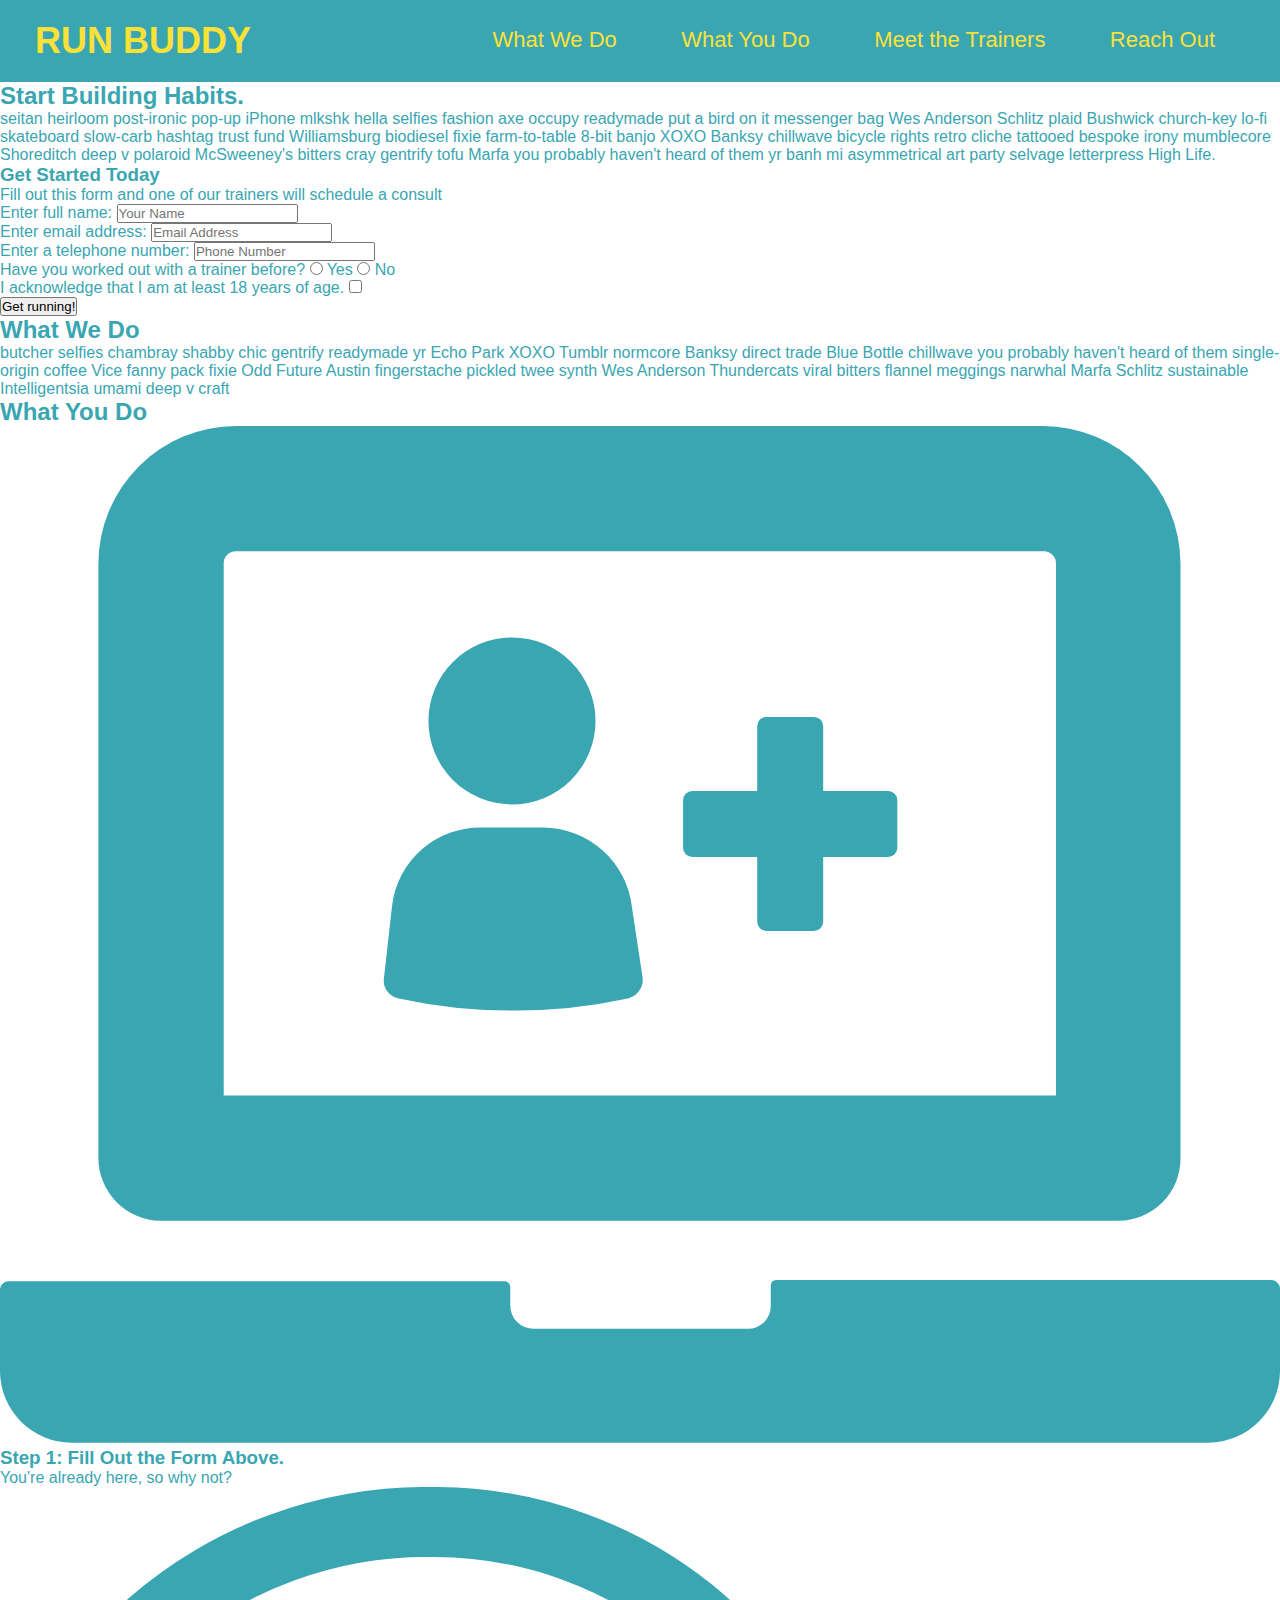
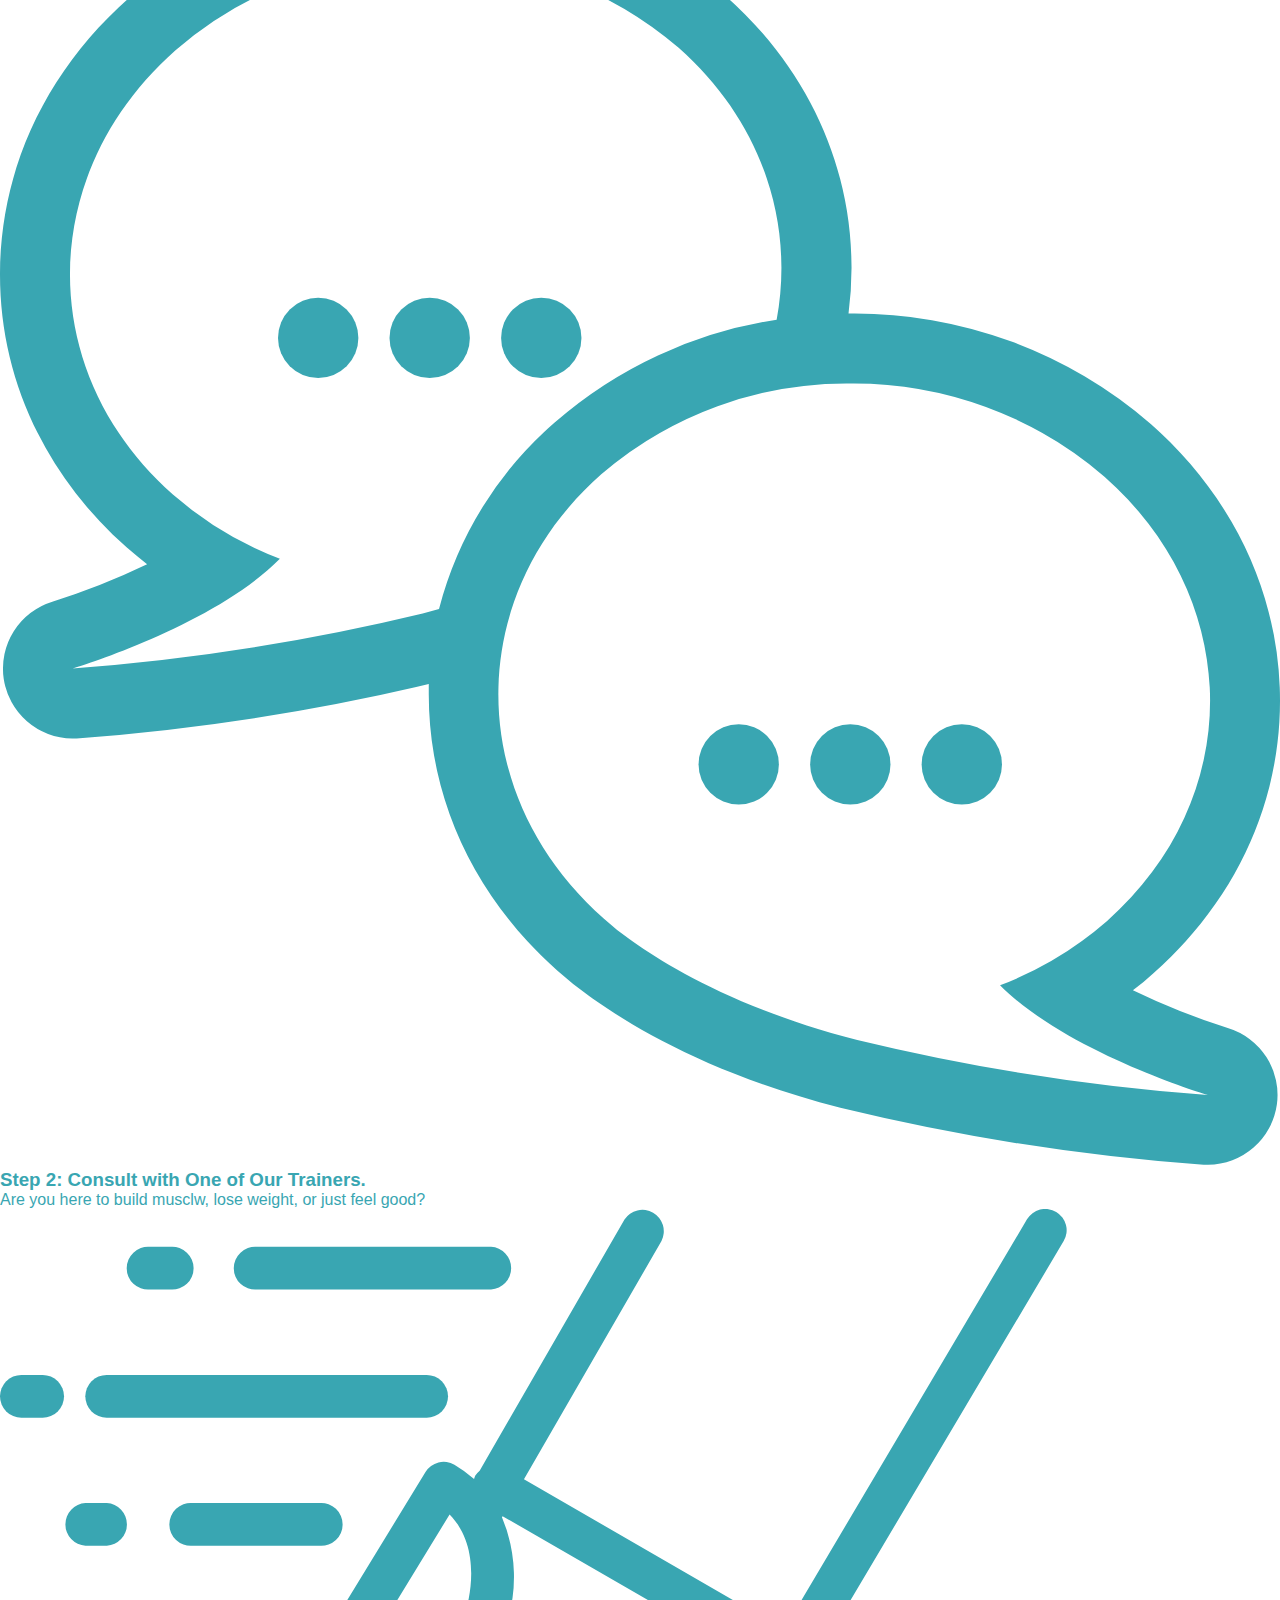
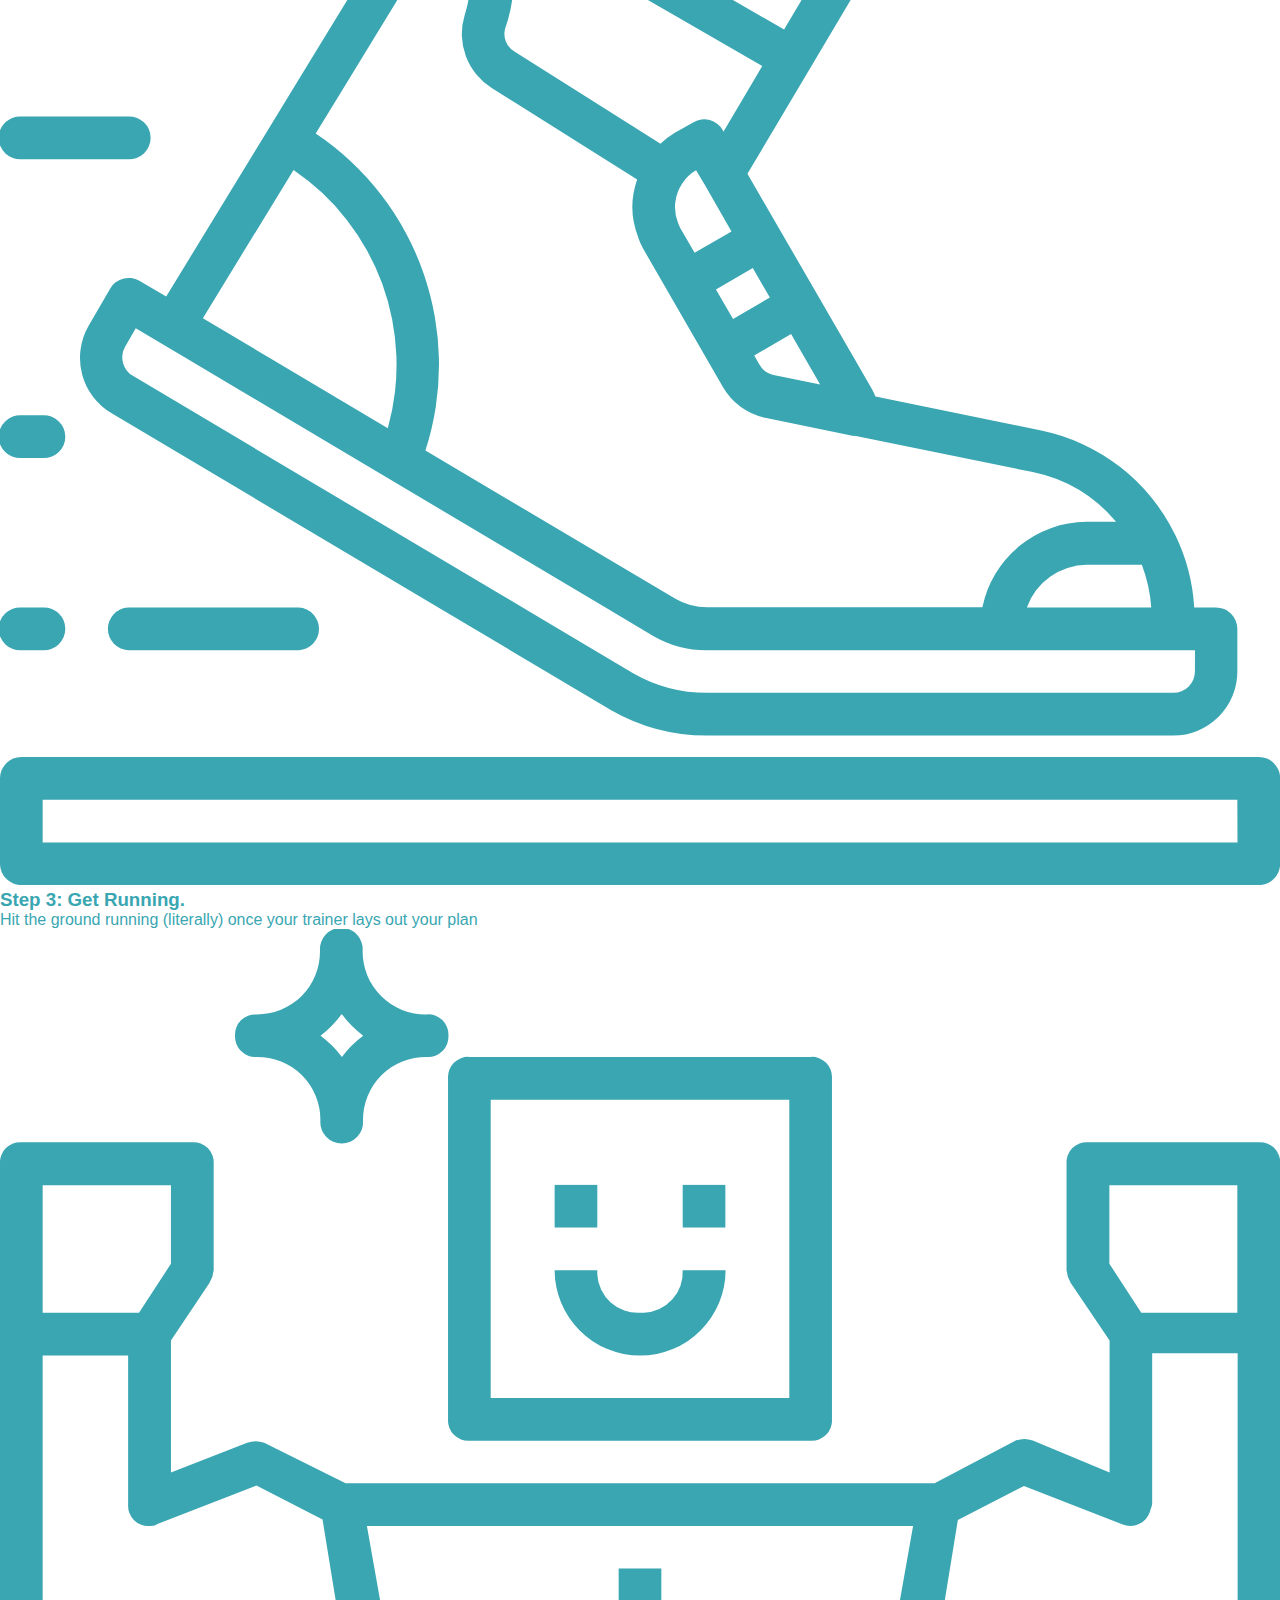
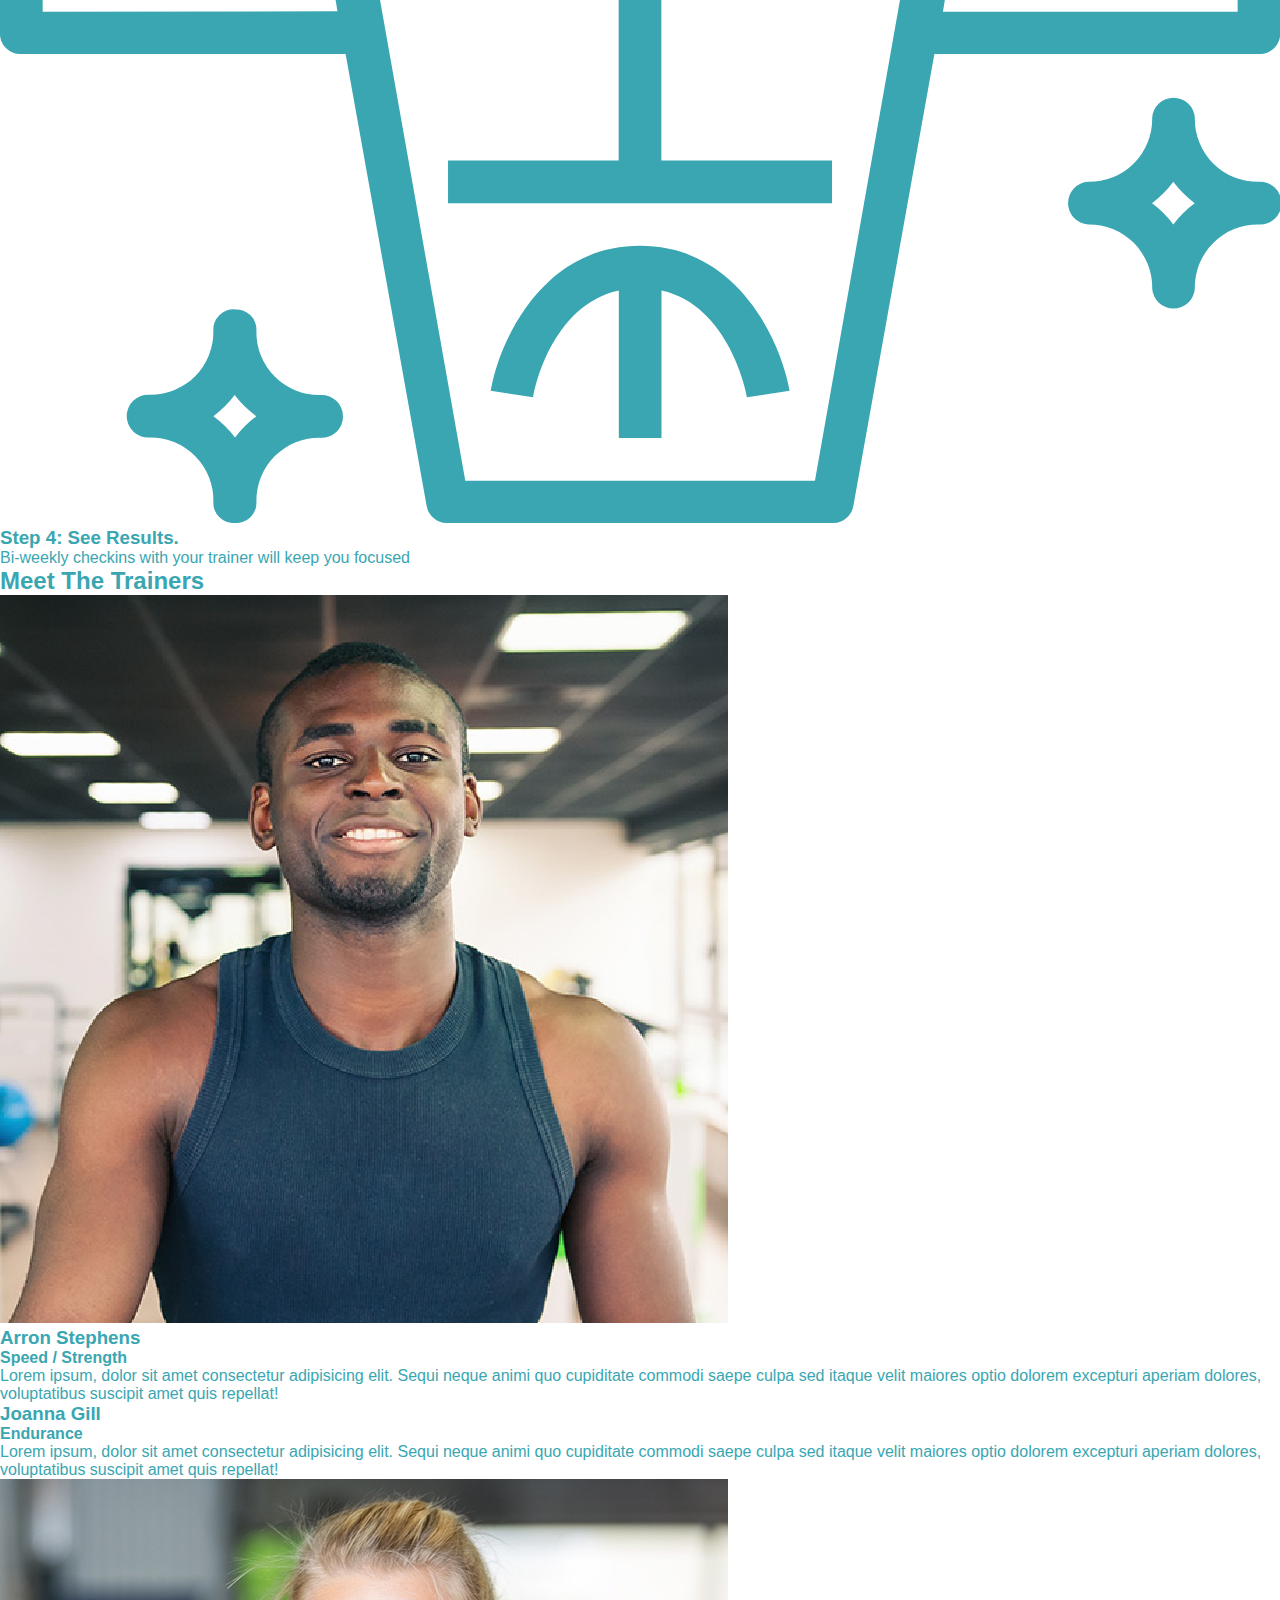
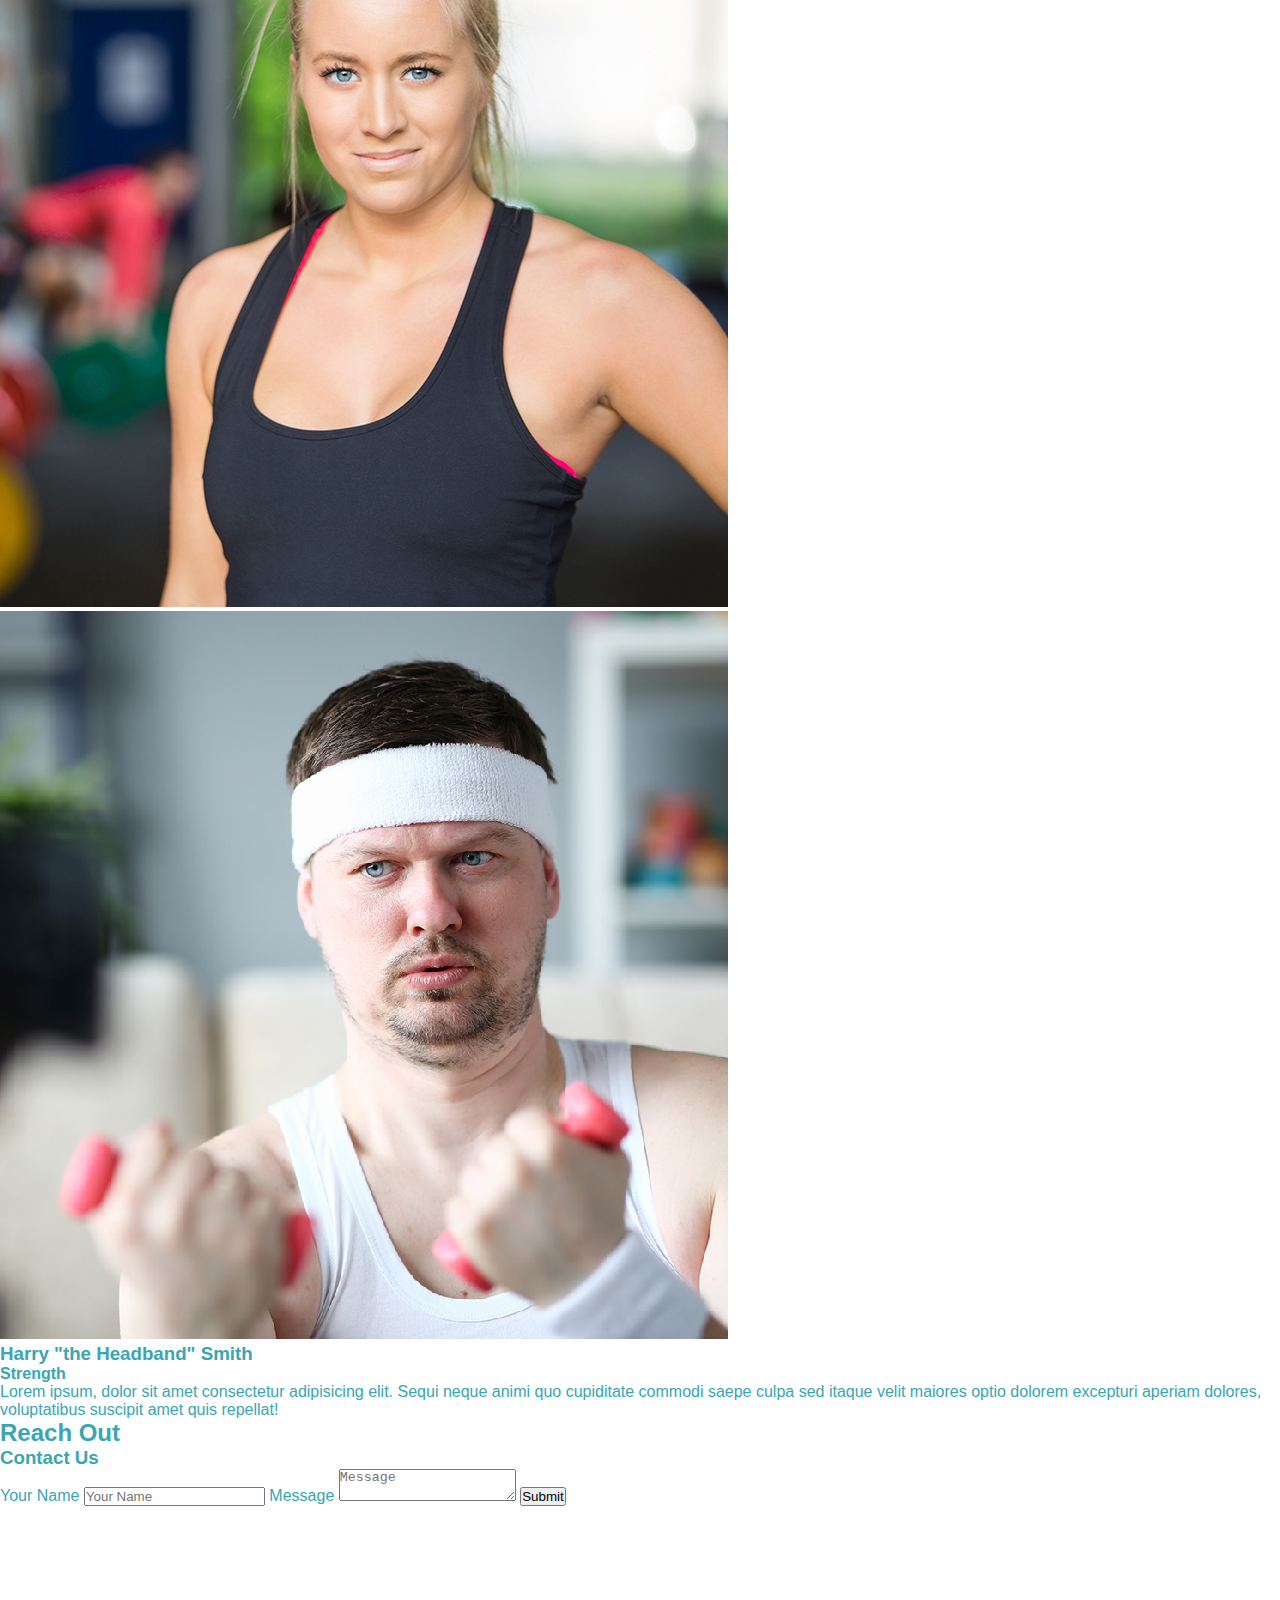
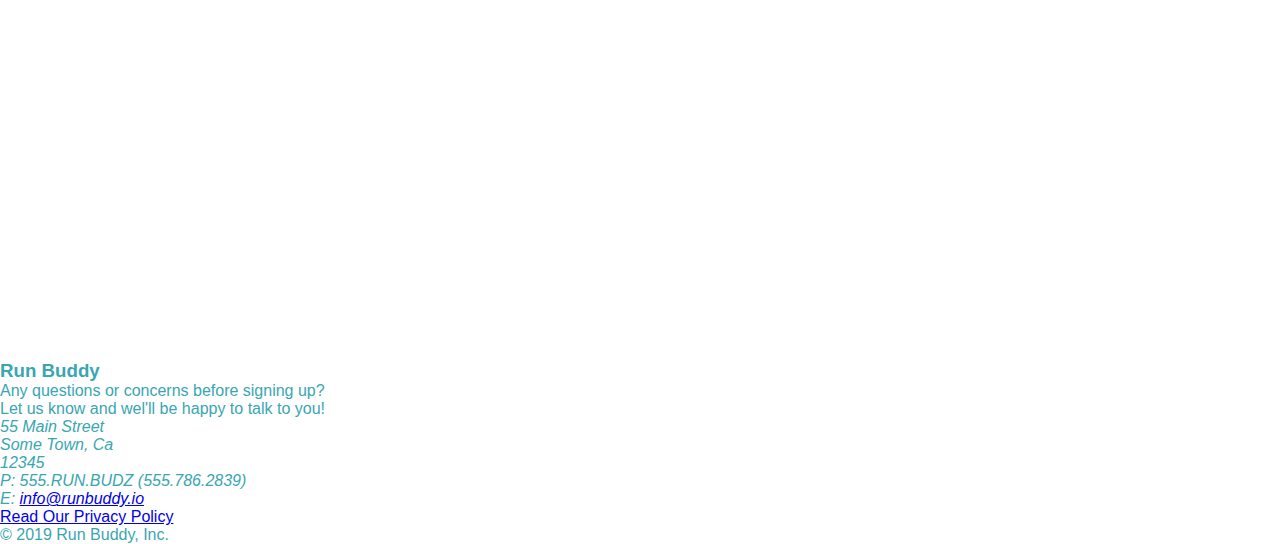
<file: index.html>
<!DOCTYPE html>
<html lang="en">
<head>
    <meta charset="UTF-8" />
    <title>Run Buddy</title>
        <link rel="stylesheet" href="./assets/css/style.css"/>
</head>

        
    
<header>
    <h1>
        <a href="/">RUN BUDDY</a>
    </h1>
<nav>
    <ul>
        <li>
            <a href="#what-we-do">What We Do</a>
        </li>
        <li>
            <a href="#what-you-do">What You Do</a>
        </li>
        <li>
            <a href="#your-trainers">Meet the Trainers</a>
        </li>
        <li>
            <a href="#reach-out">Reach Out</a>
        </li>  
    </ul>
</nav>
</header>
<body>
        
<!-- hero/jumbotron -->
        <section class="hero">
            <div class="hero-cta">
                <h2>Start Building Habits.</h2>
                <p>
                  seitan heirloom post-ironic pop-up iPhone mlkshk hella selfies fashion axe occupy readymade put a bird on it
                  messenger bag Wes Anderson Schlitz plaid Bushwick church-key lo-fi skateboard slow-carb hashtag trust fund
                  Williamsburg biodiesel fixie farm-to-table 8-bit banjo XOXO Banksy chillwave bicycle rights retro cliche
                  tattooed bespoke irony mumblecore Shoreditch deep v polaroid McSweeney's bitters cray gentrify tofu Marfa you
                  probably haven't heard of them yr banh mi asymmetrical art party selvage letterpress High Life.
                </p>
              </div>
            <div class="hero-form">
                <h3>Get Started Today</h3>
                <p>Fill out this form and one of our trainers will schedule a consult</p>
            <!-- Add form element -->
            <form>
                <p>
                <label for="name">Enter full name:</label>
                <input type="text" placeholder="Your Name" name="name" id="name" />
                </p>
                <p>
                <lable for="email">Enter email address:</lable>
                <input type="email" placeholder="Email Address" name="email" id="email" />
                </p>
                <p>
                <label for="phone"> Enter a telephone number:</label>
                <input type="tel" placeholder="Phone Number" name="phone" id="phone" />
                </p>
                <p>
                    Have you worked out with a trainer before?
                    <input type="radio" name="trainer-confirm" id="trainer-yes" />
                    <label form="trainer-yes">Yes</label>
                    <input type="radio" name="trainer-confirm" id="trainer-no" />
                    <label form="trainer-no">No</label>
                </p>
                <p>
                    <label for="checkbox" >
                        I acknowledge that I am at least 18 years of age.
                    </label>
                    <input type="checkbox" name="age-confirm" id="checkbox" />
                </p>
                    <button type="submit">
                        Get running!
                    </button>
            </form>
            </div>
        </section>

        <!-- "what we do" section-->
        <section id="what-we-do" class="intro">
            <h2 class="section-title primary-border">What We Do</h2>
            <p>
                butcher selfies chambray shabby chic gentrify readymade yr Echo Park XOXO Tumblr normcore Banksy direct trade Blue Bottle chillwave you probably haven't heard of them single-origin coffee Vice fanny pack fixie Odd Future Austin fingerstache pickled twee synth Wes Anderson Thundercats viral bitters flannel meggings narwhal Marfa Schlitz sustainable Intelligentsia umami deep v craft
            </p>
        </section>

        <!-- "what you do" section -->
        <section id="what-you-do" class="steps">
            <h2 class="section-title section-border">What You Do</h2>
            <div>
                <img src="./assets/images/step-1.svg" alt="" />
                <h3><span>Step 1: Fill Out the Form Above.</span></h3>
                <p>You're already here, so why not?</p>
            </div>

            <div> 
                <img src="./assets/images/step-2.svg" alt="" />
                <h3><span>Step 2: Consult with One of Our Trainers.</span>
            </h3>
                <p>Are you here to build musclw, lose weight, or just feel good?</p>
            </div>

            <div>
                <img src="./assets/images/step-3.svg" alt="" />
                <h3><span>Step 3: Get Running.</span></h3>
                <p>Hit the ground running (literally) once your trainer lays out your plan</p>
            </div>

            <div>
                <img src="./assets/images/step-4.svg" alt="" />
                <h3><span>Step 4: See Results.</span></h3>
                <p>Bi-weekly checkins with your trainer will keep you focused</p>
            </div>
        </section>

        <!-- "meet the trainers" section -->
        <section id="your-trainers" class="trainers">
            <h2 class="section-title primary-border">Meet The Trainers</h2>
            <article class="trainer">
                <img src="./assets/images/trainer-1.jpg" alt="Arron Stephens in his workout clothes, ready to pump iron" />
                <div class="trainer-bio text-left">
                    <h3>Arron Stephens</h3>
                    <h4>Speed / Strength</h4>
                    <p>
                        Lorem ipsum, dolor sit amet consectetur adipisicing elit. Sequi neque animi quo cupiditate commodi saepe culpa sed
                        itaque velit maiores optio dolorem excepturi aperiam dolores, voluptatibus suscipit amet quis repellat!  
                    </p>
                </div>
            </article>


            <article class="trainer">
                <div class="trainer-bio text-right">
                  <h3>Joanna Gill</h3>
                  <h4>Endurance</h4>
                  <p>
                    Lorem ipsum, dolor sit amet consectetur adipisicing elit. Sequi neque animi quo cupiditate commodi saepe culpa sed
                    itaque velit maiores optio dolorem excepturi aperiam dolores, voluptatibus suscipit amet quis repellat!
                  </p>
                </div>
                <img src="./assets/images/trainer-2.jpg" alt="Joanna Gill cooling off after a workout" />
              </article>
              
              <!-- third trainer bio -->
              <article class="trainer">
                <img src="./assets/images/trainer-3.jpg" alt="Harry Smith wearing a headband and lifting comically small pink weights" />
                <div class="trainer-bio text-left">
                  <h3>Harry "the Headband" Smith</h3>
                  <h4>Strength</h4>
                  <p>
                    Lorem ipsum, dolor sit amet consectetur adipisicing elit. Sequi neque animi quo cupiditate commodi saepe culpa sed
                    itaque velit maiores optio dolorem excepturi aperiam dolores, voluptatibus suscipit amet quis repellat!
                  </p>
                </div>
              </article>
        </section>

        <!-- "reach out" section -->
        <section id="reach-out" class="contact">
            <h2 class="section-title secondary-border">Reach Out</h2>
            <div>
                <div class="contact-form">
                    <h3>Contact Us</h3>
                    <form>
                      <label for="contact-name">Your Name</label>
                      <input type="text" id="contact-name" placeholder="Your Name" />
                  
                      <label for="contact-message">Message</label>
                      <textarea id="contact-message" placeholder="Message"></textarea>
                  
                      <button type="submit">Submit</button>
                    </form>
                  </div>
                <iframe src="https://www.google.com/maps/embed?pb=!1m18!1m12!1m3!1d3058.933184424786!2d-75.29590338455736!3d39.94288419224467!2m3!1f0!2f0!3f0!3m2!1i1024!2i768!4f13.1!3m3!1m2!1s0x89c6c1789029f413%3A0x9b2c7450f121c895!2s324%20Francis%20St%2C%20Drexel%20Hill%2C%20PA%2019026!5e0!3m2!1sen!2sus!4v1604474275043!5m2!1sen!2sus" width="600" height="450" 
                frameborder="0"
                height="400"
                width="400" 
                style="border:0" 
                allowfullscreen>
                </iframe>
            </div>
       
            <div class="contact-info">
                <h3>Run Buddy</h3>
                <p>
                    Any questions or concerns before signing up?
                    <br />
                    Let us know and wel'll be happy to talk to you!
                </p>
                
                <address>
                    55 Main Street <br/>
                    Some Town, Ca <br/>
                    12345<br />
                    P: 555.RUN.BUDZ (555.786.2839)<br/>
                    E: <a href="mailto:info@runbuddy.io">info@runbuddy.io</a>
                </address>
            </div>
        </section>


        <!-- "hero section"-->
        <section class="footer">
            <div>
                <a href="./private-policy.html">Read Our Privacy Policy</a><br />
                &copy; 2019 Run Buddy, Inc.
            </div>
        </footer>
        </section>

    </body>
</html>
</file>
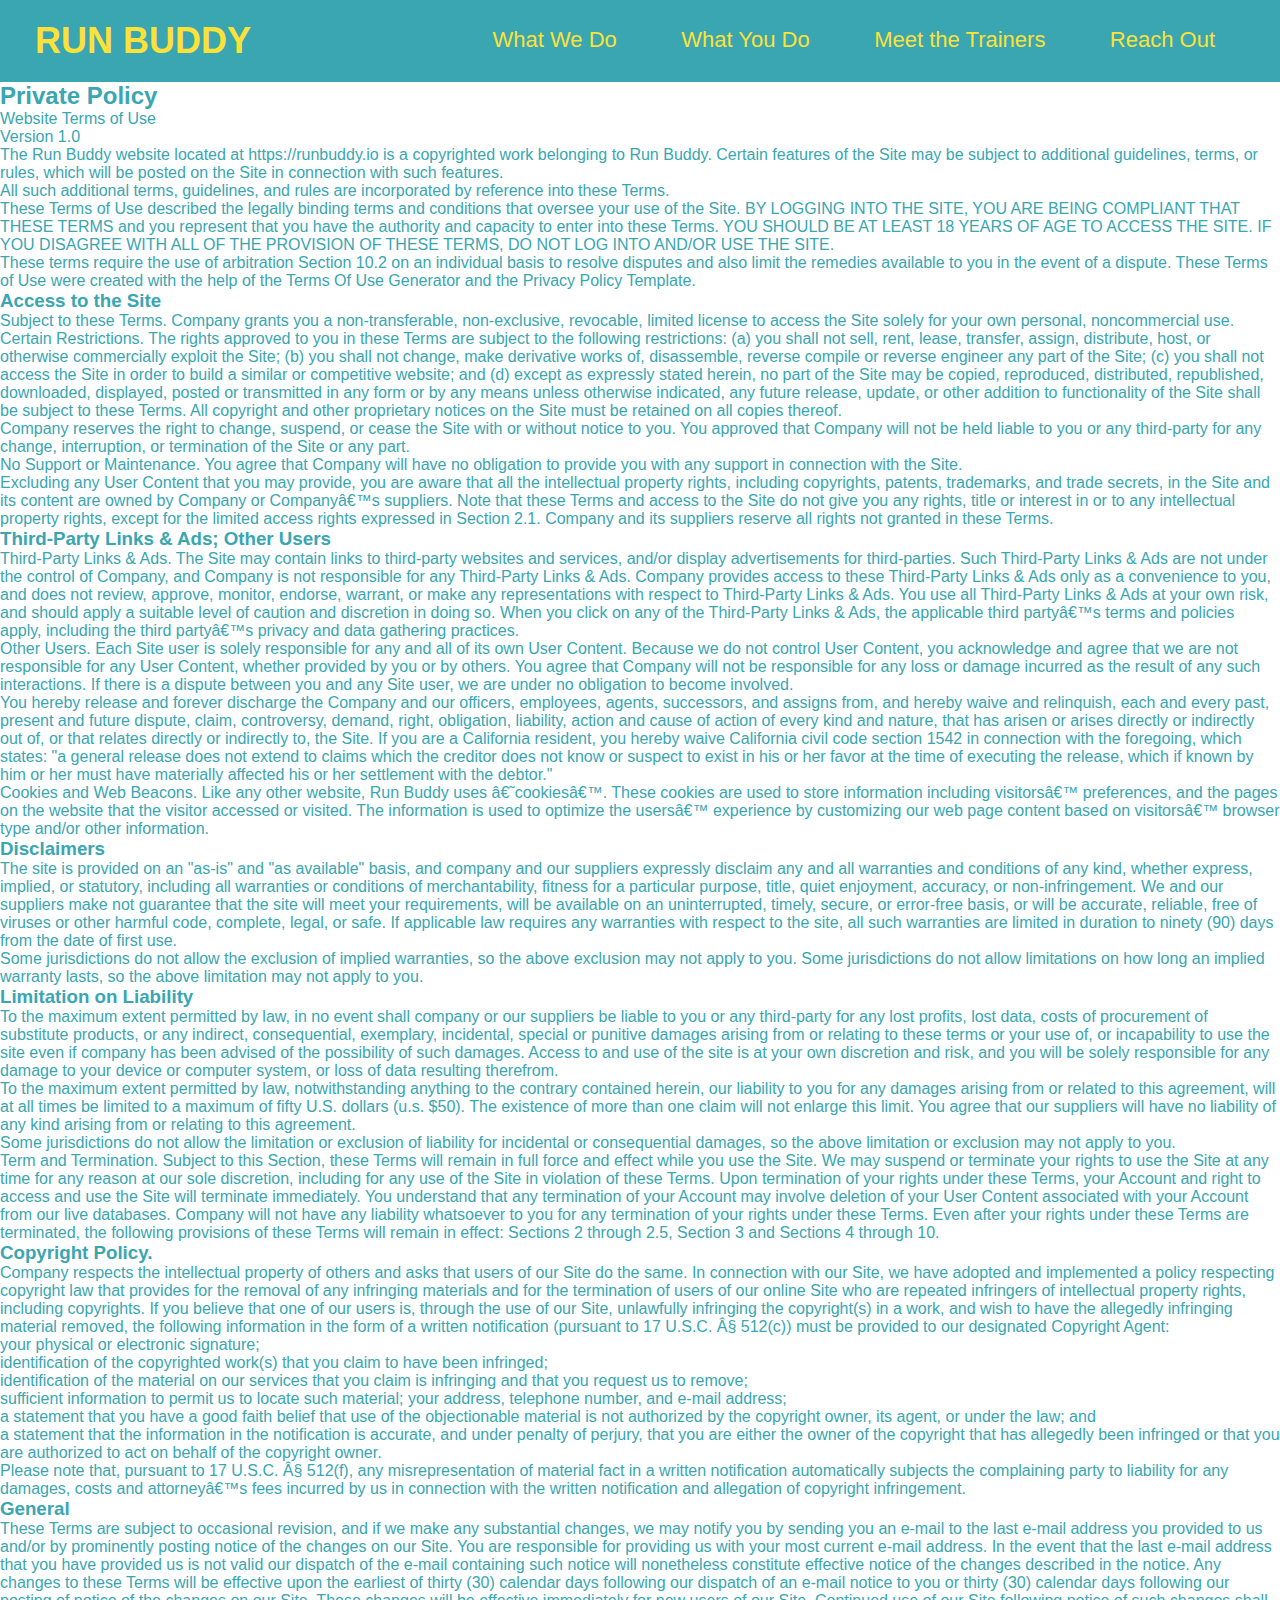
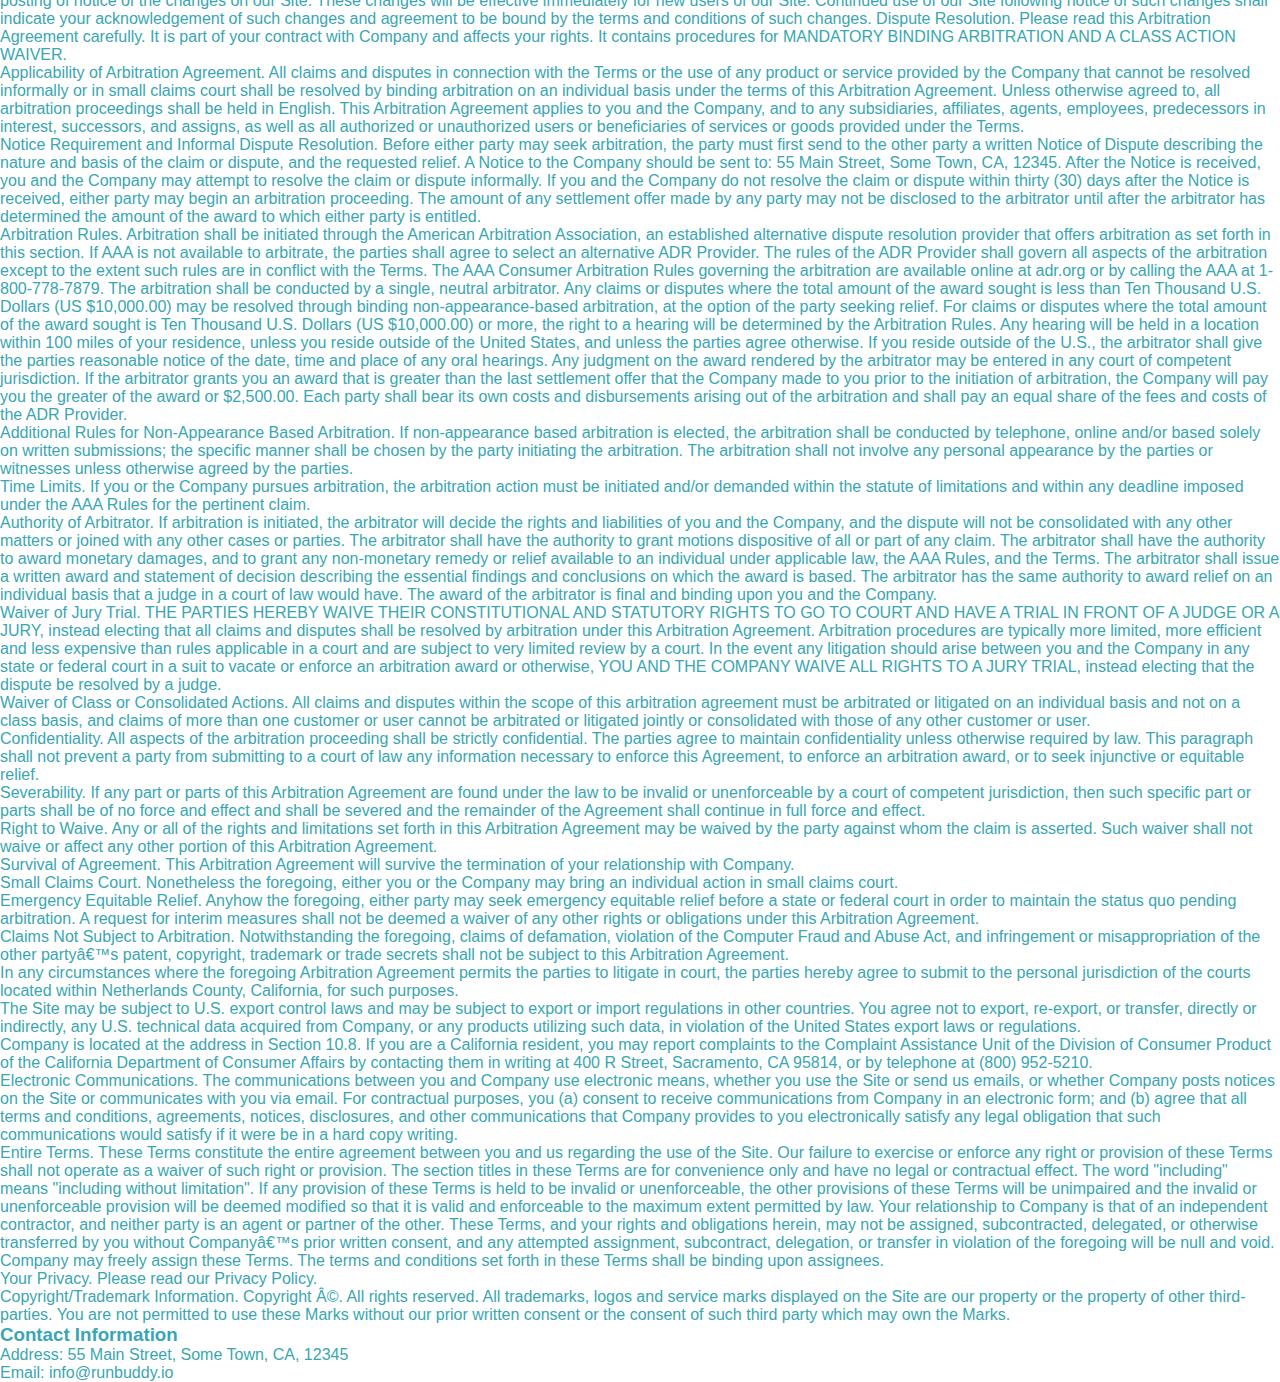
<file: private-policy.html>
<!DOCTYPE html>
<html lang="en">
  <head>
    <meta charset="UTF-8" />
    <title>Private Policy</title>
    <link rel="stylesheet" href="./assets/css/style.css" />
    <link rel="secondary-stylesheet" href="./assets/css/secondary-styles.css" />
  </head>
  <header>
    <h1>
        <a href="/">RUN BUDDY</a>
    </h1>
<nav>
    <ul>
        <li>
            <a href="./index.html#what-we-do">What We Do</a>
        </li>
        <li>
            <a href="./index.html#what-you-do">What You Do</a>
        </li>
        <li>
            <a href="./index.html#your-trainers">Meet the Trainers</a>
        </li>
        <li>
            <a href="./index.html#reach-out">Reach Out</a>
        </li>  
    </ul>
</nav>
</header>

<section class="hero">
    <h2 class="page-title">
        Private Policy
    </h2>
</section>

<section class="secondary-content">
<article secondary-content>
    <p>
        Website Terms of Use
      </p>

      <p>
        Version 1.0
      </p>

      <p>
        The Run Buddy website located at https://runbuddy.io is a copyrighted work belonging to Run Buddy. Certain
        features of the Site may be subject to additional guidelines, terms, or rules, which will be posted on the Site
        in connection with such features.
      </p>

      <p>
        All such additional terms, guidelines, and rules are incorporated by reference into these Terms.
      </p>

      <p>
        These Terms of Use described the legally binding terms and conditions that oversee your use of the Site. BY
        LOGGING INTO THE SITE, YOU ARE BEING COMPLIANT THAT THESE TERMS and you represent that you have the authority
        and capacity to enter into these Terms. YOU SHOULD BE AT LEAST 18 YEARS OF AGE TO ACCESS THE SITE. IF YOU
        DISAGREE WITH ALL OF THE PROVISION OF THESE TERMS, DO NOT LOG INTO AND/OR USE THE SITE.
      </p>

      <p>
        These terms require the use of arbitration Section 10.2 on an individual basis to resolve disputes and also
        limit the remedies available to you in the event of a dispute. These Terms of Use were created with the help of
        the Terms Of Use Generator and the Privacy Policy Template.
      </p>

      <h3>
        Access to the Site
      </h3>

      <p>
        Subject to these Terms. Company grants you a non-transferable, non-exclusive, revocable, limited license to
        access the Site solely for your own personal, noncommercial use.
      </p>

      <p>
        Certain Restrictions. The rights approved to you in these Terms are subject to the following restrictions: (a)
        you shall not sell, rent, lease, transfer, assign, distribute, host, or otherwise commercially exploit the Site;
        (b) you shall not change, make derivative works of, disassemble, reverse compile or reverse engineer any part of
        the Site; (c) you shall not access the Site in order to build a similar or competitive website; and (d) except
        as expressly stated herein, no part of the Site may be copied, reproduced, distributed, republished, downloaded,
        displayed, posted or transmitted in any form or by any means unless otherwise indicated, any future release,
        update, or other addition to functionality of the Site shall be subject to these Terms. All copyright and other
        proprietary notices on the Site must be retained on all copies thereof.
      </p>

      <p>
        Company reserves the right to change, suspend, or cease the Site with or without notice to you. You approved
        that Company will not be held liable to you or any third-party for any change, interruption, or termination of
        the Site or any part.
      </p>

      <p>
        No Support or Maintenance. You agree that Company will have no obligation to provide you with any support in
        connection with the Site.
      </p>

      <p>
        Excluding any User Content that you may provide, you are aware that all the intellectual property rights,
        including copyrights, patents, trademarks, and trade secrets, in the Site and its content are owned by Company
        or Companyâ€™s suppliers. Note that these Terms and access to the Site do not give you any rights, title or
        interest in or to any intellectual property rights, except for the limited access rights expressed in Section
        2.1. Company and its suppliers reserve all rights not granted in these Terms.
      </p>

      <h3>
        Third-Party Links & Ads; Other Users
      </h3>

      <p>
        Third-Party Links & Ads. The Site may contain links to third-party websites and services, and/or display
        advertisements for third-parties. Such Third-Party Links & Ads are not under the control of Company, and Company
        is not responsible for any Third-Party Links & Ads. Company provides access to these Third-Party Links & Ads
        only as a convenience to you, and does not review, approve, monitor, endorse, warrant, or make any
        representations with respect to Third-Party Links & Ads. You use all Third-Party Links & Ads at your own risk,
        and should apply a suitable level of caution and discretion in doing so. When you click on any of the
        Third-Party Links & Ads, the applicable third partyâ€™s terms and policies apply, including the third partyâ€™s
        privacy and data gathering practices.
      </p>

      <p>
        Other Users. Each Site user is solely responsible for any and all of its own User Content. Because we do not
        control User Content, you acknowledge and agree that we are not responsible for any User Content, whether
        provided by you or by others. You agree that Company will not be responsible for any loss or damage incurred as
        the result of any such interactions. If there is a dispute between you and any Site user, we are under no
        obligation to become involved.
      </p>

      <p>
        You hereby release and forever discharge the Company and our officers, employees, agents, successors, and
        assigns from, and hereby waive and relinquish, each and every past, present and future dispute, claim,
        controversy, demand, right, obligation, liability, action and cause of action of every kind and nature, that has
        arisen or arises directly or indirectly out of, or that relates directly or indirectly to, the Site. If you are
        a California resident, you hereby waive California civil code section 1542 in connection with the foregoing,
        which states: "a general release does not extend to claims which the creditor does not know or suspect to exist
        in his or her favor at the time of executing the release, which if known by him or her must have materially
        affected his or her settlement with the debtor."
      </p>

      <p>
        Cookies and Web Beacons. Like any other website, Run Buddy uses â€˜cookiesâ€™. These cookies are used to store
        information including visitorsâ€™ preferences, and the pages on the website that the visitor accessed or visited.
        The information is used to optimize the usersâ€™ experience by customizing our web page content based on visitorsâ€™
        browser type and/or other information.
      </p>

      <h3>
        Disclaimers
      </h3>

      <p>
        The site is provided on an "as-is" and "as available" basis, and company and our suppliers expressly disclaim
        any and all warranties and conditions of any kind, whether express, implied, or statutory, including all
        warranties or conditions of merchantability, fitness for a particular purpose, title, quiet enjoyment, accuracy,
        or non-infringement. We and our suppliers make not guarantee that the site will meet your requirements, will be
        available on an uninterrupted, timely, secure, or error-free basis, or will be accurate, reliable, free of
        viruses or other harmful code, complete, legal, or safe. If applicable law requires any warranties with respect
        to the site, all such warranties are limited in duration to ninety (90) days from the date of first use.
      </p>

      <p>
        Some jurisdictions do not allow the exclusion of implied warranties, so the above exclusion may not apply to
        you. Some jurisdictions do not allow limitations on how long an implied warranty lasts, so the above limitation
        may not apply to you.
      </p>

      <h3>
        Limitation on Liability
      </h3>

      <p>
        To the maximum extent permitted by law, in no event shall company or our suppliers be liable to you or any
        third-party for any lost profits, lost data, costs of procurement of substitute products, or any indirect,
        consequential, exemplary, incidental, special or punitive damages arising from or relating to these terms or
        your use of, or incapability to use the site even if company has been advised of the possibility of such
        damages. Access to and use of the site is at your own discretion and risk, and you will be solely responsible
        for any damage to your device or computer system, or loss of data resulting therefrom.
      </p>

      <p>
        To the maximum extent permitted by law, notwithstanding anything to the contrary contained herein, our liability
        to you for any damages arising from or related to this agreement, will at all times be limited to a maximum of
        fifty U.S. dollars (u.s. $50). The existence of more than one claim will not enlarge this limit. You agree that
        our suppliers will have no liability of any kind arising from or relating to this agreement.
      </p>

      <p>
        Some jurisdictions do not allow the limitation or exclusion of liability for incidental or consequential
        damages, so the above limitation or exclusion may not apply to you.
      </p>

      <p>
        Term and Termination. Subject to this Section, these Terms will remain in full force and effect while you use
        the Site. We may suspend or terminate your rights to use the Site at any time for any reason at our sole
        discretion, including for any use of the Site in violation of these Terms. Upon termination of your rights under
        these Terms, your Account and right to access and use the Site will terminate immediately. You understand that
        any termination of your Account may involve deletion of your User Content associated with your Account from our
        live databases. Company will not have any liability whatsoever to you for any termination of your rights under
        these Terms. Even after your rights under these Terms are terminated, the following provisions of these Terms
        will remain in effect: Sections 2 through 2.5, Section 3 and Sections 4 through 10.
      </p>

      <h3>
        Copyright Policy.
      </h3>

      <p>
        Company respects the intellectual property of others and asks that users of our Site do the same. In connection
        with our Site, we have adopted and implemented a policy respecting copyright law that provides for the removal
        of any infringing materials and for the termination of users of our online Site who are repeated infringers of
        intellectual property rights, including copyrights. If you believe that one of our users is, through the use of
        our Site, unlawfully infringing the copyright(s) in a work, and wish to have the allegedly infringing material
        removed, the following information in the form of a written notification (pursuant to 17 U.S.C. Â§ 512(c)) must
        be provided to our designated Copyright Agent:
      </p>

      <ul>
        <li>
          your physical or electronic signature;
        </li>
        <li>
          identification of the copyrighted work(s) that you claim to have been infringed;
        </li>
        <li>
          identification of the material on our services that you claim is infringing and that you request us to remove;
        </li>
        <li>
          sufficient information to permit us to locate such material; your address, telephone number, and e-mail
          address;
        </li>
        <li>
          a statement that you have a good faith belief that use of the objectionable material is not authorized by the
          copyright owner, its agent, or under the law; and
        </li>
        <li>
          a statement that the information in the notification is accurate, and under penalty of perjury, that you are
          either the owner of the copyright that has allegedly been infringed or that you are authorized to act on
          behalf of the copyright owner.
        </li>
      </ul>

      <p>
        Please note that, pursuant to 17 U.S.C. Â§ 512(f), any misrepresentation of material fact in a written
        notification automatically subjects the complaining party to liability for any damages, costs and attorneyâ€™s
        fees incurred by us in connection with the written notification and allegation of copyright infringement.
      </p>

      <h3>
        General
      </h3>

      <p>
        These Terms are subject to occasional revision, and if we make any substantial changes, we may notify you by
        sending you an e-mail to the last e-mail address you provided to us and/or by prominently posting notice of the
        changes on our Site. You are responsible for providing us with your most current e-mail address. In the event
        that the last e-mail address that you have provided us is not valid our dispatch of the e-mail containing such
        notice will nonetheless constitute effective notice of the changes described in the notice. Any changes to these
        Terms will be effective upon the earliest of thirty (30) calendar days following our dispatch of an e-mail
        notice to you or thirty (30) calendar days following our posting of notice of the changes on our Site. These
        changes will be effective immediately for new users of our Site. Continued use of our Site following notice of
        such changes shall indicate your acknowledgement of such changes and agreement to be bound by the terms and
        conditions of such changes. Dispute Resolution. Please read this Arbitration Agreement carefully. It is part of
        your contract with Company and affects your rights. It contains procedures for MANDATORY BINDING ARBITRATION AND
        A CLASS ACTION WAIVER.
      </p>

      <p>
        Applicability of Arbitration Agreement. All claims and disputes in connection with the Terms or the use of any
        product or service provided by the Company that cannot be resolved informally or in small claims court shall be
        resolved by binding arbitration on an individual basis under the terms of this Arbitration Agreement. Unless
        otherwise agreed to, all arbitration proceedings shall be held in English. This Arbitration Agreement applies to
        you and the Company, and to any subsidiaries, affiliates, agents, employees, predecessors in interest,
        successors, and assigns, as well as all authorized or unauthorized users or beneficiaries of services or goods
        provided under the Terms.
      </p>

      <p>
        Notice Requirement and Informal Dispute Resolution. Before either party may seek arbitration, the party must
        first send to the other party a written Notice of Dispute describing the nature and basis of the claim or
        dispute, and the requested relief. A Notice to the Company should be sent to: 55 Main Street, Some Town, CA,
        12345. After the Notice is received, you and the Company may attempt to resolve the claim or dispute informally.
        If you and the Company do not resolve the claim or dispute within thirty (30) days after the Notice is received,
        either party may begin an arbitration proceeding. The amount of any settlement offer made by any party may not
        be disclosed to the arbitrator until after the arbitrator has determined the amount of the award to which either
        party is entitled.
      </p>

      <p>
        Arbitration Rules. Arbitration shall be initiated through the American Arbitration Association, an established
        alternative dispute resolution provider that offers arbitration as set forth in this section. If AAA is not
        available to arbitrate, the parties shall agree to select an alternative ADR Provider. The rules of the ADR
        Provider shall govern all aspects of the arbitration except to the extent such rules are in conflict with the
        Terms. The AAA Consumer Arbitration Rules governing the arbitration are available online at adr.org or by
        calling the AAA at 1-800-778-7879. The arbitration shall be conducted by a single, neutral arbitrator. Any
        claims or disputes where the total amount of the award sought is less than Ten Thousand U.S. Dollars (US
        $10,000.00) may be resolved through binding non-appearance-based arbitration, at the option of the party seeking
        relief. For claims or disputes where the total amount of the award sought is Ten Thousand U.S. Dollars (US
        $10,000.00) or more, the right to a hearing will be determined by the Arbitration Rules. Any hearing will be
        held in a location within 100 miles of your residence, unless you reside outside of the United States, and
        unless the parties agree otherwise. If you reside outside of the U.S., the arbitrator shall give the parties
        reasonable notice of the date, time and place of any oral hearings. Any judgment on the award rendered by the
        arbitrator may be entered in any court of competent jurisdiction. If the arbitrator grants you an award that is
        greater than the last settlement offer that the Company made to you prior to the initiation of arbitration, the
        Company will pay you the greater of the award or $2,500.00. Each party shall bear its own costs and
        disbursements arising out of the arbitration and shall pay an equal share of the fees and costs of the ADR
        Provider.
      </p>

      <p>
        Additional Rules for Non-Appearance Based Arbitration. If non-appearance based arbitration is elected, the
        arbitration shall be conducted by telephone, online and/or based solely on written submissions; the specific
        manner shall be chosen by the party initiating the arbitration. The arbitration shall not involve any personal
        appearance by the parties or witnesses unless otherwise agreed by the parties.
      </p>

      <p>
        Time Limits. If you or the Company pursues arbitration, the arbitration action must be initiated and/or demanded
        within the statute of limitations and within any deadline imposed under the AAA Rules for the pertinent claim.
      </p>

      <p>
        Authority of Arbitrator. If arbitration is initiated, the arbitrator will decide the rights and liabilities of
        you and the Company, and the dispute will not be consolidated with any other matters or joined with any other
        cases or parties. The arbitrator shall have the authority to grant motions dispositive of all or part of any
        claim. The arbitrator shall have the authority to award monetary damages, and to grant any non-monetary remedy
        or relief available to an individual under applicable law, the AAA Rules, and the Terms. The arbitrator shall
        issue a written award and statement of decision describing the essential findings and conclusions on which the
        award is based. The arbitrator has the same authority to award relief on an individual basis that a judge in a
        court of law would have. The award of the arbitrator is final and binding upon you and the Company.
      </p>

      <p>
        Waiver of Jury Trial. THE PARTIES HEREBY WAIVE THEIR CONSTITUTIONAL AND STATUTORY RIGHTS TO GO TO COURT AND HAVE
        A TRIAL IN FRONT OF A JUDGE OR A JURY, instead electing that all claims and disputes shall be resolved by
        arbitration under this Arbitration Agreement. Arbitration procedures are typically more limited, more efficient
        and less expensive than rules applicable in a court and are subject to very limited review by a court. In the
        event any litigation should arise between you and the Company in any state or federal court in a suit to vacate
        or enforce an arbitration award or otherwise, YOU AND THE COMPANY WAIVE ALL RIGHTS TO A JURY TRIAL, instead
        electing that the dispute be resolved by a judge.
      </p>

      <p>
        Waiver of Class or Consolidated Actions. All claims and disputes within the scope of this arbitration agreement
        must be arbitrated or litigated on an individual basis and not on a class basis, and claims of more than one
        customer or user cannot be arbitrated or litigated jointly or consolidated with those of any other customer or
        user.
      </p>

      <p>
        Confidentiality. All aspects of the arbitration proceeding shall be strictly confidential. The parties agree to
        maintain confidentiality unless otherwise required by law. This paragraph shall not prevent a party from
        submitting to a court of law any information necessary to enforce this Agreement, to enforce an arbitration
        award, or to seek injunctive or equitable relief.
      </p>

      <p>
        Severability. If any part or parts of this Arbitration Agreement are found under the law to be invalid or
        unenforceable by a court of competent jurisdiction, then such specific part or parts shall be of no force and
        effect and shall be severed and the remainder of the Agreement shall continue in full force and effect.
      </p>

      <p>
        Right to Waive. Any or all of the rights and limitations set forth in this Arbitration Agreement may be waived
        by the party against whom the claim is asserted. Such waiver shall not waive or affect any other portion of this
        Arbitration Agreement.
      </p>

      <p>
        Survival of Agreement. This Arbitration Agreement will survive the termination of your relationship with
        Company.
      </p>

      <p>
        Small Claims Court. Nonetheless the foregoing, either you or the Company may bring an individual action in small
        claims court.
      </p>

      <p>
        Emergency Equitable Relief. Anyhow the foregoing, either party may seek emergency equitable relief before a
        state or federal court in order to maintain the status quo pending arbitration. A request for interim measures
        shall not be deemed a waiver of any other rights or obligations under this Arbitration Agreement.
      </p>

      <p>
        Claims Not Subject to Arbitration. Notwithstanding the foregoing, claims of defamation, violation of the
        Computer Fraud and Abuse Act, and infringement or misappropriation of the other partyâ€™s patent, copyright,
        trademark or trade secrets shall not be subject to this Arbitration Agreement.
      </p>

      <p>
        In any circumstances where the foregoing Arbitration Agreement permits the parties to litigate in court, the
        parties hereby agree to submit to the personal jurisdiction of the courts located within Netherlands County,
        California, for such purposes.
      </p>

      <p>
        The Site may be subject to U.S. export control laws and may be subject to export or import regulations in other
        countries. You agree not to export, re-export, or transfer, directly or indirectly, any U.S. technical data
        acquired from Company, or any products utilizing such data, in violation of the United States export laws or
        regulations.
      </p>

      <p>
        Company is located at the address in Section 10.8. If you are a California resident, you may report complaints
        to the Complaint Assistance Unit of the Division of Consumer Product of the California Department of Consumer
        Affairs by contacting them in writing at 400 R Street, Sacramento, CA 95814, or by telephone at (800) 952-5210.
      </p>

      <p>
        Electronic Communications. The communications between you and Company use electronic means, whether you use the
        Site or send us emails, or whether Company posts notices on the Site or communicates with you via email. For
        contractual purposes, you (a) consent to receive communications from Company in an electronic form; and (b)
        agree that all terms and conditions, agreements, notices, disclosures, and other communications that Company
        provides to you electronically satisfy any legal obligation that such communications would satisfy if it were be
        in a hard copy writing.
      </p>

      <p>
        Entire Terms. These Terms constitute the entire agreement between you and us regarding the use of the Site. Our
        failure to exercise or enforce any right or provision of these Terms shall not operate as a waiver of such right
        or provision. The section titles in these Terms are for convenience only and have no legal or contractual
        effect. The word "including" means "including without limitation". If any provision of these Terms is held to be
        invalid or unenforceable, the other provisions of these Terms will be unimpaired and the invalid or
        unenforceable provision will be deemed modified so that it is valid and enforceable to the maximum extent
        permitted by law. Your relationship to Company is that of an independent contractor, and neither party is an
        agent or partner of the other. These Terms, and your rights and obligations herein, may not be assigned,
        subcontracted, delegated, or otherwise transferred by you without Companyâ€™s prior written consent, and any
        attempted assignment, subcontract, delegation, or transfer in violation of the foregoing will be null and void.
        Company may freely assign these Terms. The terms and conditions set forth in these Terms shall be binding upon
        assignees.
      </p>

      <p>
        Your Privacy. Please read our Privacy Policy.
      </p>

      <p>
        Copyright/Trademark Information. Copyright Â©. All rights reserved. All trademarks, logos and service marks
        displayed on the Site are our property or the property of other third-parties. You are not permitted to use
        these Marks without our prior written consent or the consent of such third party which may own the Marks.
      </p>

      <h3>
        Contact Information
      </h3>

      <p>
        Address: 55 Main Street, Some Town, CA, 12345
      </p>

      <p>
        Email: info@runbuddy.io
      </p>

</article>

  <body>
  </body>

  <section class="footer">
    <div>
       
    </div>
</footer>
</html>
</file>
<file: assets/css/style.css>
* {
    margin: 0;
    padding: 0;
}

body {
/* more on this crazy alphanumerical value in a minute! */
color: #39a6b2;
font-family: Helvetica, Arial, sans-serif;
}

/* apply styles to <header> */
header {
    padding: 20px 35px;
    background-color: #39a6b2;
}
header h1 {
    font-weight: bold;
    font-size: 36px;
    color: #fce138;
    margin: 0;
}

header a {
    text-decoration: none;
    color: #fce138;
}
header nav {
    float: right;
    margin: 7px 0;
}
header nav ul li {
    display: inline 
}
header nav ul li a {
    margin: 0 30px;
    font-weight: lighter;
    font-size: 22px;
}
header h1 {
    font-weight: bold
    font-size: 36px;
    color: #fce138;
    margin: 0;
    display: inline;
}
</file>
<file: assets/css/secondary-styles.css>
.page-title {
    color: #fce138;
    background-position: bottom;
    height: auto;
    text-align: center;
    margin-bottom: 40px;

}

.page-title h2 {
    font-weight: normal;
    display: inline-block;
    border-bottom: 4px solid;
    padding: 0 80px 15px 80px;
    
  }

  .secondary-content {
      width: 80%;
  }
</file>
